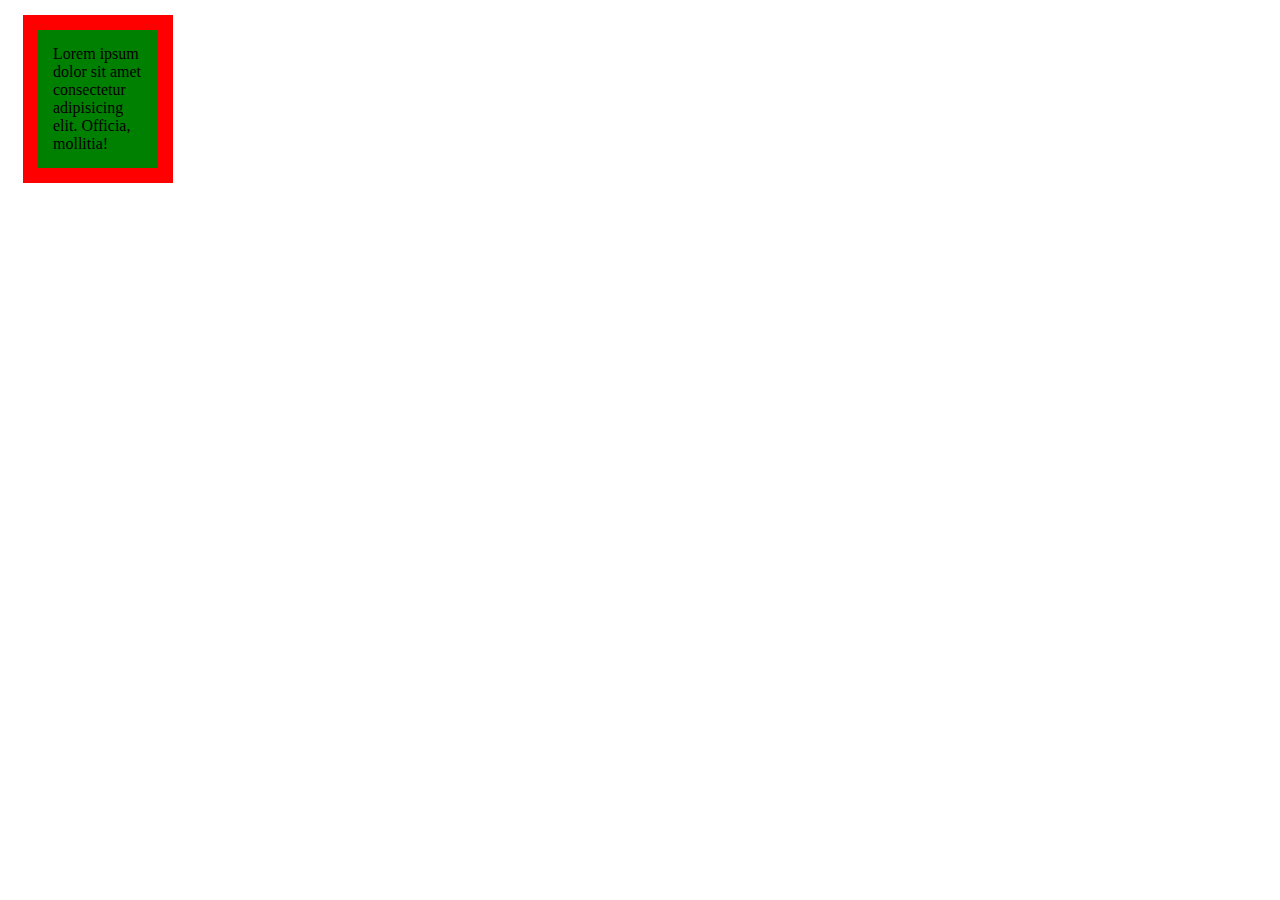
<file: CSS/index.html>
<!DOCTYPE html>
<html lang="en">
<head>
    <meta charset="UTF-8">
    <meta http-equiv="X-UA-Compatible" content="IE=edge">
    <meta name="viewport" content="width=device-width, initial-scale=1.0">
    <title>Document</title>
<link rel="stylesheet" href="style.css">
<link rel="preconnect" href="https://fonts.googleapis.com">
<link rel="preconnect" href="https://fonts.gstatic.com" crossorigin>
</head>
<body>
    <div class="box">
        Lorem ipsum dolor sit amet consectetur adipisicing elit. Officia, mollitia!
       
    </div>
        
</html>
</file>
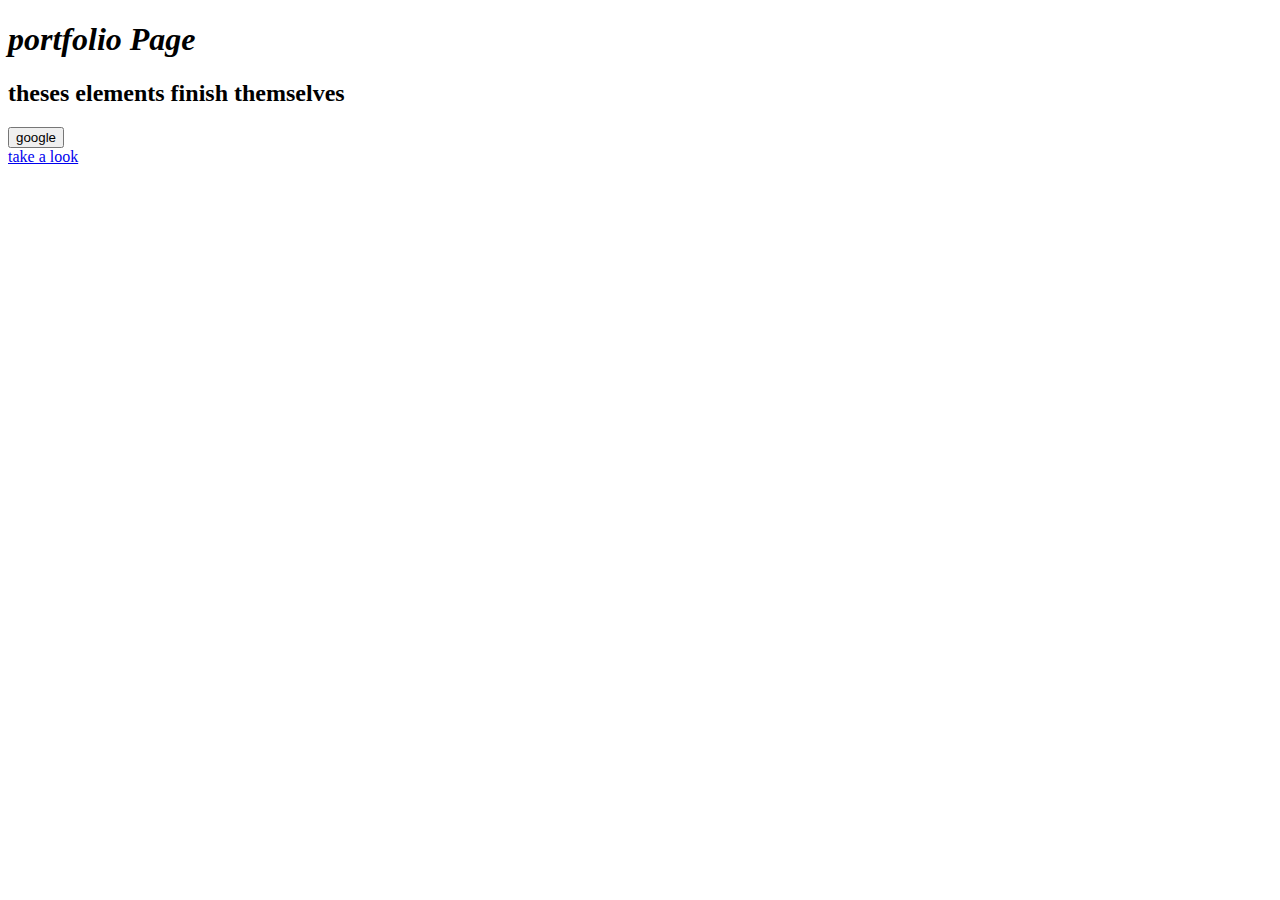
<file: HTML Startup/index.html>
<!DOCTYPE html>
<html lang="en">
  <head>
    <meta charset="UTF-8" />
    <meta http-equiv="X-UA-Compatible" content="IE=edge" />
    <meta name="viewport" content="width=device-width, initial-scale=1.0" />
    <title>Document</title>
  </head>
  <body>
    <h1><i> portfolio Page</i></h1>
    <h2>theses elements finish themselves</h2>
    <p>
      <a href="https://google.com" target="_blank"><button>google</button></a
      ><br />
      <a href="/HTML Crash Course/dashboard.html" target="_blank"
        >take a look</a
      >
    </p>
  </body>
</html>
</file>
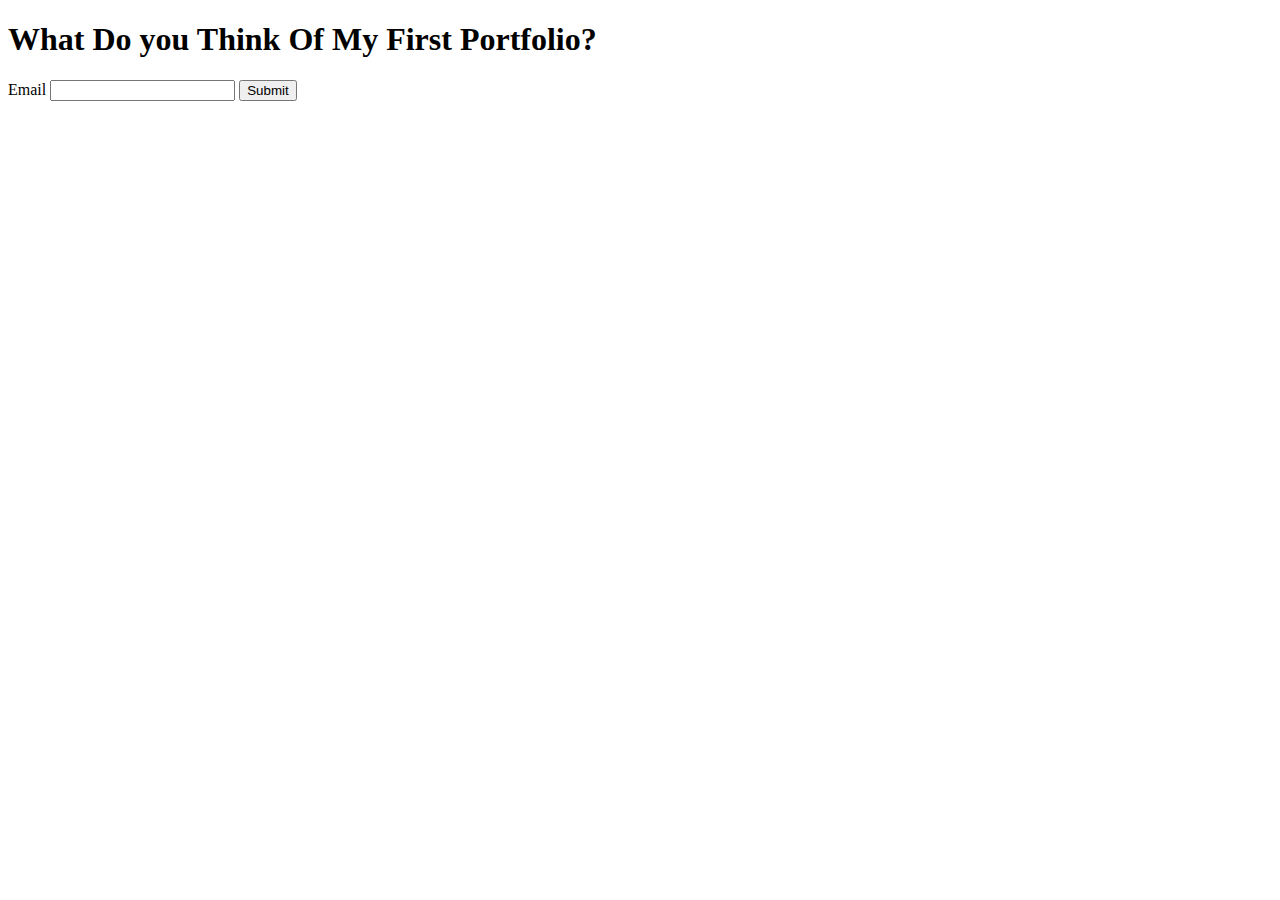
<file: HTML Startup/login.html>
<!DOCTYPE html>
<html lang="en">
<head>
    <meta charset="UTF-8">
    <meta http-equiv="X-UA-Compatible" content="IE=edge">
    <meta name="viewport" content="width=device-width, initial-scale=1.0">
    <title>Document</title>
</head>
<body>
    <h1>What Do you Think Of My First Portfolio?</h1>
    <form>
        <label for="">Email</label>
        <input type="email">
        <button>Submit</button>

         
    </form>
</body>
</html>
</file>
<file: CSS/style.css>
.box{
    width: 150px;
    max-width: 100%;

   background-color: green;
   border: 15px solid red;
   padding: 15px 15px 15px 15px;
   margin: 15px 15px 15px 15px;
   box-sizing: border-box ;
}

.box{
    display:flex;
    flex-direction: column;
    align-items: center;
    justify-content: center;
}
</file>
